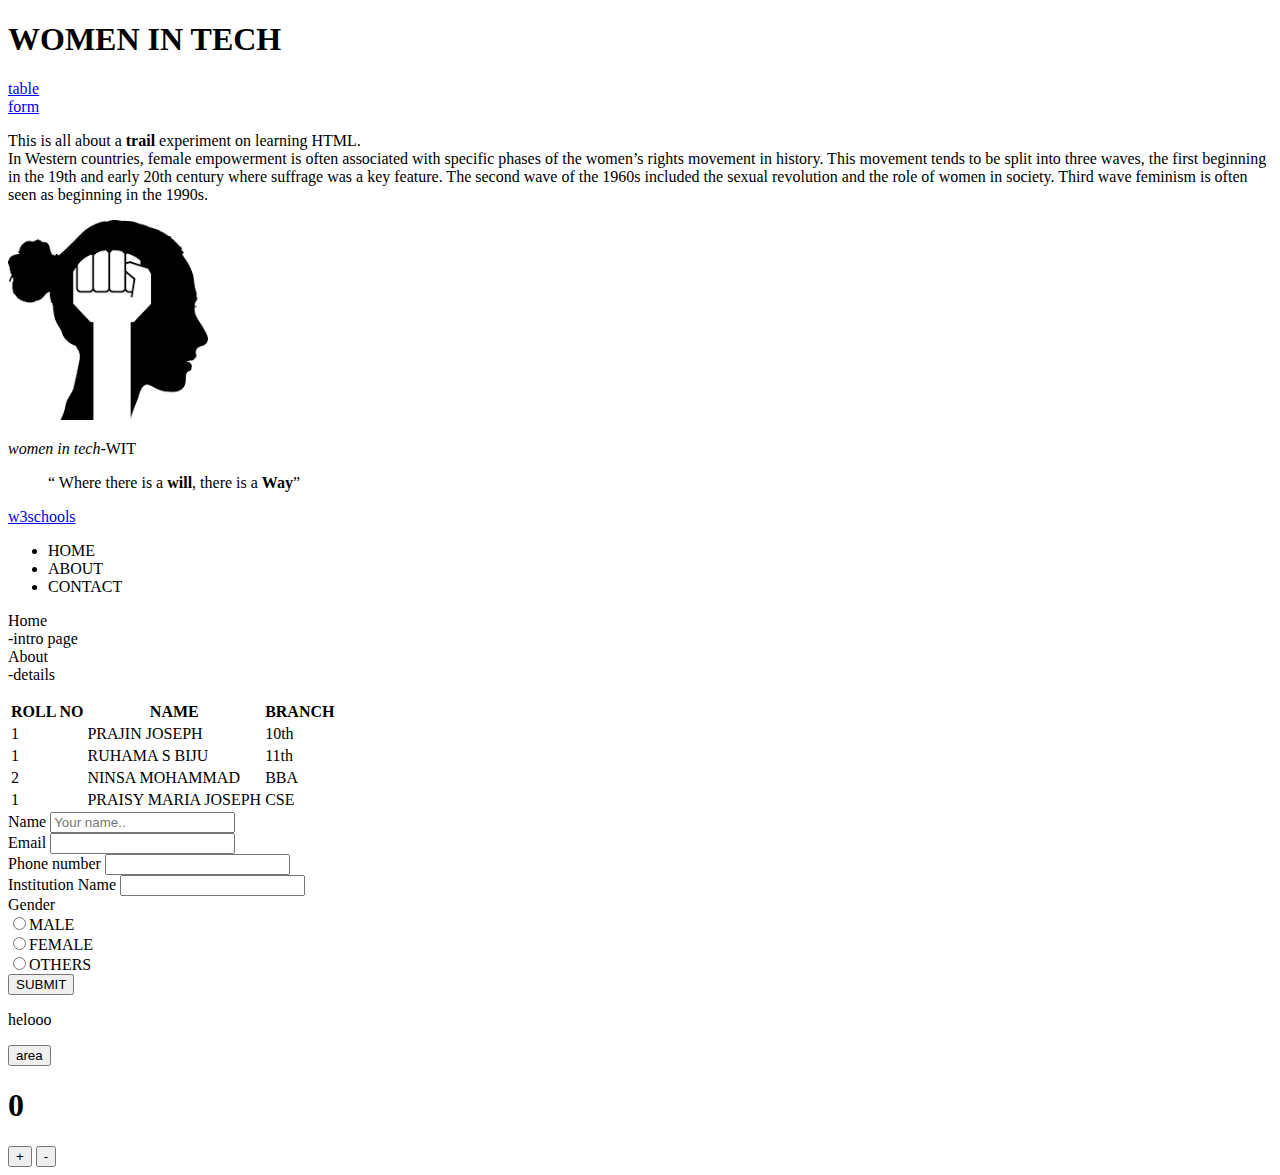
<file: index.html>
<!DOCTYPE html>
<html lang="en">
<head>
    <meta charset="UTF-8">
    <meta http-equiv="X-UA-Compatible" content="IE=edge">
    <meta name="viewport" content="width=device-width, initial-scale=1.0">
    <title>WIT FOUNDATIONAL COURSE</title>
    <link rel="icon" type="image/x-icon" href="panda-bear.png">
</head>
<body>
  <h1> WOMEN IN TECH</h1>  
  <a href="#student">table</a><br>
  <a href="#register">form</a><br>

  
  <p> This is all about a <b>trail</b> experiment on learning HTML.<br>In Western countries, female empowerment is often associated with specific phases of the women’s rights movement in history. This movement tends to be split into three waves, the first beginning in the 19th and early 20th century where suffrage was a key feature. The second wave of the 1960s included the sexual revolution and the role of women in society. Third wave feminism is often seen as beginning in the 1990s.</p>
  
  <a href="https://www.w3schools.com/">
<img src="download1.png" height="200px" width="200px" alt="women who code">
</a>
<p><cite>  women in tech</cite>-WIT</p>

<blockquote><q> Where there is a <b>will</b>, there is a <b>Way</b></q></blockquote>

<a href="https://www.w3schools.com/" target="-blank">w3schools</a>

<form id="register">
<ul>

    <li> HOME</li>
    <li>ABOUT</li>
    <li>CONTACT</li>

</ul>

<dl>
    <dt>Home</dt>
    <dt>-intro page</dt>
    <dt>About</dt>
    <dt>-details</dt>
</dl>


<table id="student">


<tr>
    <th>ROLL NO</th>
    <th>NAME</th>
    <th>BRANCH</th>
</tr>
<tr>
    <td>1</td>
    <td>PRAJIN JOSEPH</td>
    <td>10th</td>
</tr>
<tr>
    <td>1</td>
    <td>RUHAMA S BIJU</td>
    <td>11th</td>
</tr>
<tr>
    <td>2</td>
    <td>NINSA MOHAMMAD</td>
    <td>BBA</td>
</tr>
<tr>
    <td>1</td>
    <td>PRAISY MARIA JOSEPH</td>
    <td>CSE</td>
</tr>

</table>


<form class=input>
    <label>Name</label>
    <input type="text" placeholder="Your name.." required><br>
    <label>Email</label>
    <input type="text" required><br>
    <label>Phone number</label>
    <input type="text" required><br>
    <label>Institution Name</label>
    <input type="text" required><br>
    <label>Gender</label><br>
    <input type="radio" value="male" name="Gender"><label>MALE</label><br>
    <input type="radio" value="female" name="Gender"><label>FEMALE</label><br>
    <input type="radio" value="others" name="Gender"><label>OTHERS</label><br>
    <button onclick="submit()">SUBMIT</button>
</form>

<p id="demo">hi all</p>
<button onclick="area(5)">area</button>

<div class=counter>
    <h1 id="num">0</h1>
<button onclick="add()">+</button>
<button onclick="sub()">-</button>
</div>

<script src="script.js"></script>


</body>
</html>
</file>
